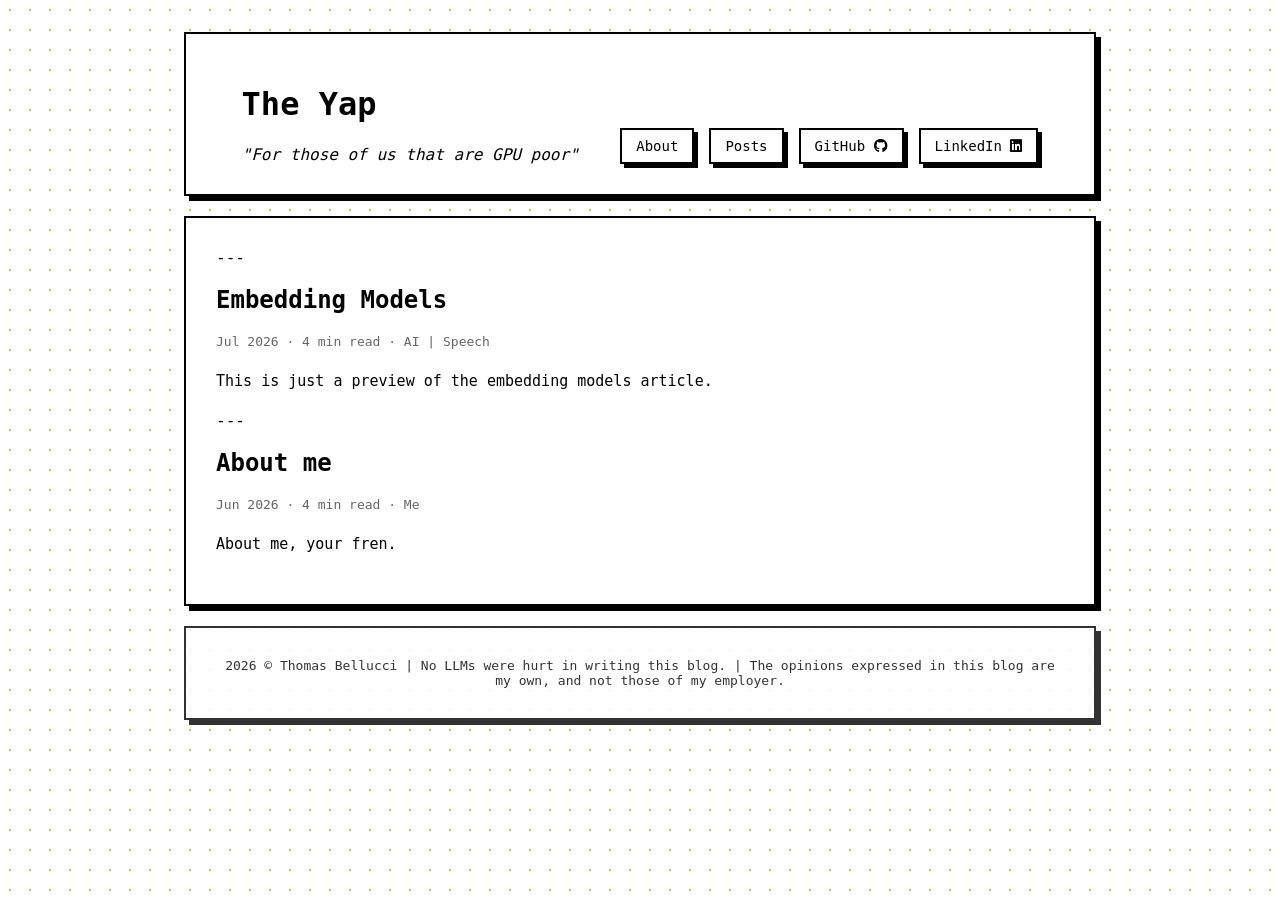
<file: output/index.html>
<!DOCTYPE html>
<html lang="en">
  <head>
    <meta charset="UTF-8">
    <meta name="viewport" content="width=device-width, initial-scale=1.0">
    <link rel="stylesheet" href="../css/style.css">
    <link rel="stylesheet" href="https://cdnjs.cloudflare.com/ajax/libs/font-awesome/6.5.0/css/all.min.css">
    <title>The Yap</title>
  </head>
  <body>
    <div class="page">

      <header class="header-card">
        <div class="header-title">
          <a href="index.html">
            <h1>The Yap</h1>
          </a>
          <i id="ragebait-title"></i>
        </div>
        <div class="header-tabs">
          <a class="header-tab" href="about.html">About</a>
          <a class="header-tab" href="index.html">Posts</a>
          <a class="header-tab" href="https://github.com/thomas097">
            GitHub <i class="fab fa-github"></i>
          </a>
          <a class="header-tab" href="https://linkedin.com/in/thomasbellucci">
            LinkedIn <i class="fab fa-linkedin"></i>
          </a>
        </div>
      </header>

      <main class="card">
        ---
<br>
<br>
<a href="embedding_models.html">
  <h2 class="post-title">Embedding Models</h2>
  <div class="post-meta">Jul 2026 · 4 min read · AI | Speech</div>
  <div class="post-preview">
    This is just a preview of the embedding models article.
  </div>
</a>
---
<br>
<br>
<a href="about.html">
  <h2 class="post-title">About me</h2>
  <div class="post-meta">Jun 2026 · 4 min read · Me</div>
  <div class="post-preview">
    About me, your fren.
  </div>
</a>
      </main>

      <footer class="card">
          2026 © Thomas Bellucci | No LLMs were hurt in writing this blog. | The opinions expressed in this blog are my own, and not those of my employer.
      </footer>

    </div>

    <script src="../js/randomize_ragebait_title.js"></script>
  </body>
</html>
</file>
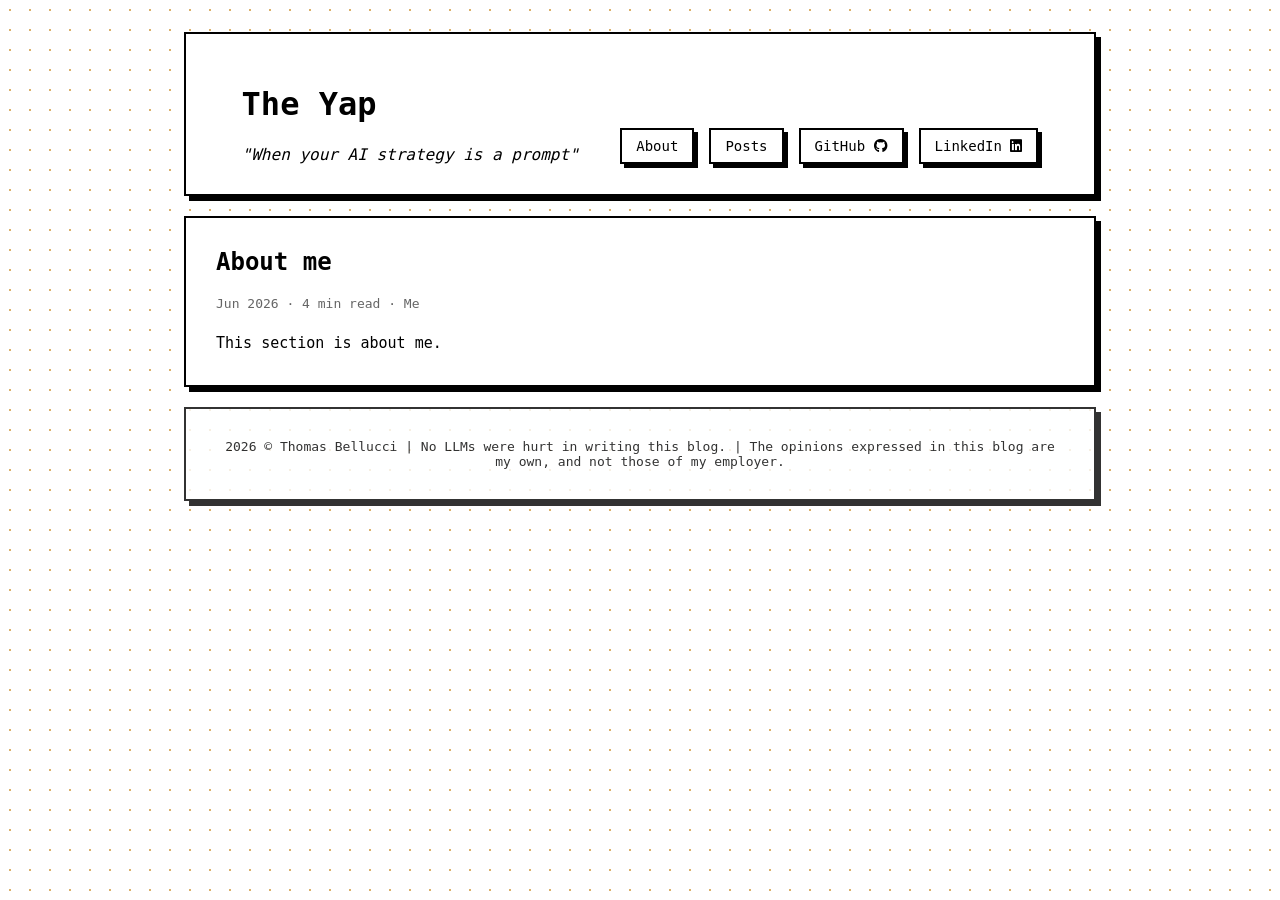
<file: output/about.html>
<!DOCTYPE html>
<html lang="en">
  <head>
    <meta charset="UTF-8">
    <meta name="viewport" content="width=device-width, initial-scale=1.0">
    <link rel="stylesheet" href="../css/style.css">
    <link rel="stylesheet" href="https://cdnjs.cloudflare.com/ajax/libs/font-awesome/6.5.0/css/all.min.css">
    <title>The Yap</title>
  </head>
  <body>
    <div class="page">

      <header class="header-card">
        <div class="header-title">
          <a href="index.html">
            <h1>The Yap</h1>
          </a>
          <i id="ragebait-title"></i>
        </div>
        <div class="header-tabs">
          <a class="header-tab" href="about.html">About</a>
          <a class="header-tab" href="index.html">Posts</a>
          <a class="header-tab" href="https://github.com/thomas097">
            GitHub <i class="fab fa-github"></i>
          </a>
          <a class="header-tab" href="https://linkedin.com/in/thomasbellucci">
            LinkedIn <i class="fab fa-linkedin"></i>
          </a>
        </div>
      </header>

      <main class="card">
        <h2 class="post-title">About me</h2>
<div class="post-meta">Jun 2026 · 4 min read · Me</div>
<div class="post-article">
  This section is about me.
</div>
      </main>

      <footer class="card">
          2026 © Thomas Bellucci | No LLMs were hurt in writing this blog. | The opinions expressed in this blog are my own, and not those of my employer.
      </footer>

    </div>

    <script src="../js/randomize_ragebait_title.js"></script>
  </body>
</html>
</file>
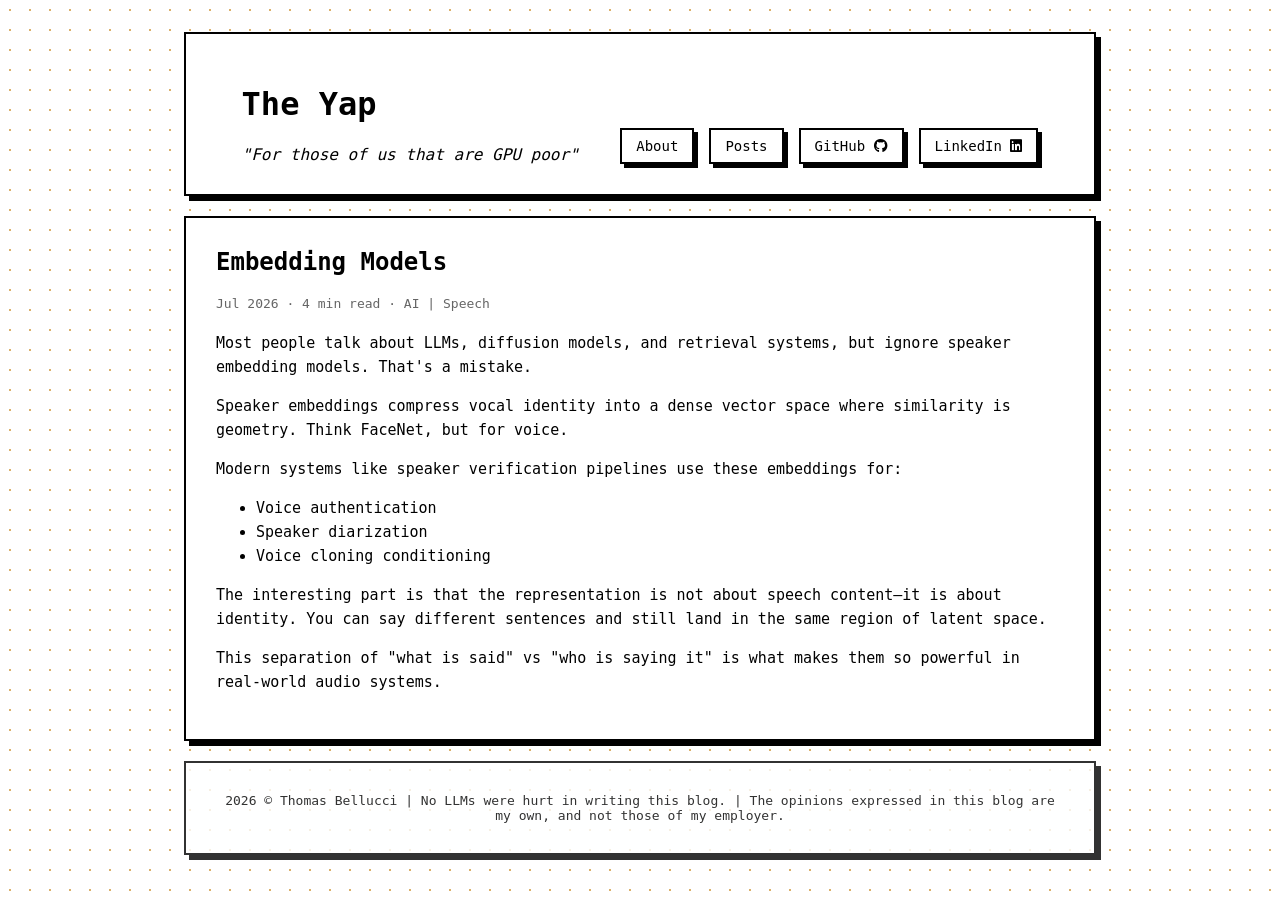
<file: output/embedding_models.html>
<!DOCTYPE html>
<html lang="en">
  <head>
    <meta charset="UTF-8">
    <meta name="viewport" content="width=device-width, initial-scale=1.0">
    <link rel="stylesheet" href="../css/style.css">
    <link rel="stylesheet" href="https://cdnjs.cloudflare.com/ajax/libs/font-awesome/6.5.0/css/all.min.css">
    <title>The Yap</title>
  </head>
  <body>
    <div class="page">

      <header class="header-card">
        <div class="header-title">
          <a href="index.html">
            <h1>The Yap</h1>
          </a>
          <i id="ragebait-title"></i>
        </div>
        <div class="header-tabs">
          <a class="header-tab" href="about.html">About</a>
          <a class="header-tab" href="index.html">Posts</a>
          <a class="header-tab" href="https://github.com/thomas097">
            GitHub <i class="fab fa-github"></i>
          </a>
          <a class="header-tab" href="https://linkedin.com/in/thomasbellucci">
            LinkedIn <i class="fab fa-linkedin"></i>
          </a>
        </div>
      </header>

      <main class="card">
        <h2 class="post-title">Embedding Models</h2>
<div class="post-meta">Jul 2026 · 4 min read · AI | Speech</div>
<div class="post-article">
  <p>
Most people talk about LLMs, diffusion models, and retrieval systems, but ignore speaker embedding models.
That's a mistake.
</p>

<p>
Speaker embeddings compress vocal identity into a dense vector space where similarity is geometry.
Think FaceNet, but for voice.
</p>

<p>
Modern systems like speaker verification pipelines use these embeddings for:
<ul>
    <li>Voice authentication</li>
    <li>Speaker diarization</li>
    <li>Voice cloning conditioning</li>
</ul>
</p>

<p>
The interesting part is that the representation is not about speech content—it is about identity.
You can say different sentences and still land in the same region of latent space.
</p>

<p>
This separation of "what is said" vs "who is saying it" is what makes them so powerful in real-world audio systems.
</p>
</div>
      </main>

      <footer class="card">
          2026 © Thomas Bellucci | No LLMs were hurt in writing this blog. | The opinions expressed in this blog are my own, and not those of my employer.
      </footer>

    </div>

    <script src="../js/randomize_ragebait_title.js"></script>
  </body>
</html>
</file>
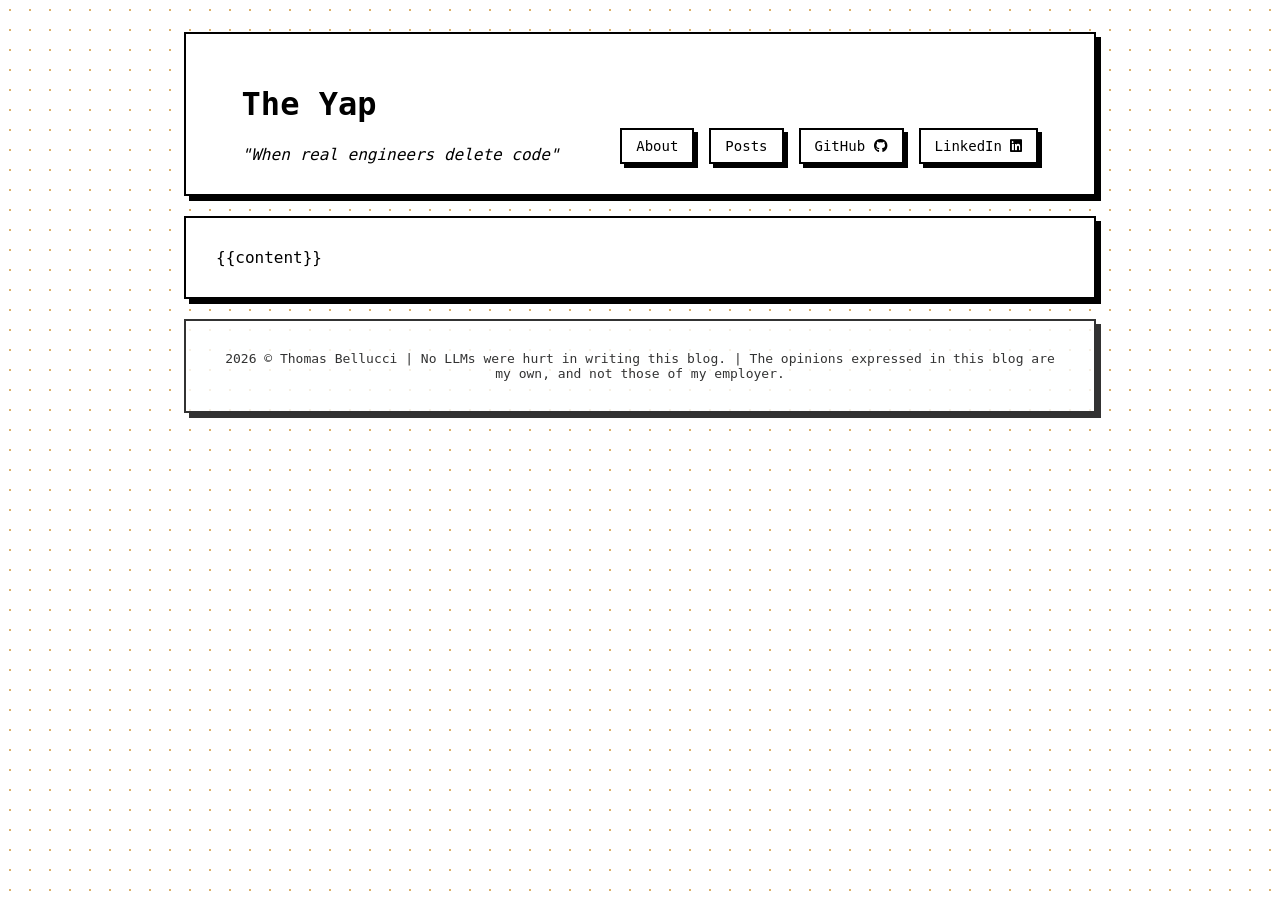
<file: templates/.main.html>
<!DOCTYPE html>
<html lang="en">
  <head>
    <meta charset="UTF-8">
    <meta name="viewport" content="width=device-width, initial-scale=1.0">
    <link rel="stylesheet" href="../css/style.css">
    <link rel="stylesheet" href="https://cdnjs.cloudflare.com/ajax/libs/font-awesome/6.5.0/css/all.min.css">
    <title>The Yap</title>
  </head>
  <body>
    <div class="page">

      <header class="header-card">
        <div class="header-title">
          <a href="index.html">
            <h1>The Yap</h1>
          </a>
          <i id="ragebait-title"></i>
        </div>
        <div class="header-tabs">
          <a class="header-tab" href="about.html">About</a>
          <a class="header-tab" href="index.html">Posts</a>
          <a class="header-tab" href="https://github.com/thomas097">
            GitHub <i class="fab fa-github"></i>
          </a>
          <a class="header-tab" href="https://linkedin.com/in/thomasbellucci">
            LinkedIn <i class="fab fa-linkedin"></i>
          </a>
        </div>
      </header>

      <main class="card">
        {{content}}
      </main>

      <footer class="card">
          2026 © Thomas Bellucci | No LLMs were hurt in writing this blog. | The opinions expressed in this blog are my own, and not those of my employer.
      </footer>

    </div>

    <script src="../js/randomize_ragebait_title.js"></script>
  </body>
</html>
</file>
<file: css/style.css>
body {
  min-height: 100vh;
  margin: 0;
  background-color: white;
  background-image: radial-gradient(circle, #DBB069 1.5px, transparent 1.5px);
  background-size: 20px 20px;

  display: flex;
  justify-content: center;
  font-family: "Fira Sans", monospace;
}

.page {
  width: min(57em, 90vw);
  margin: 32px 0;
  display: flex;
  flex-direction: column;
  gap: 20px;
}

.card {
  background: white;
  padding: 30px;
  box-shadow: 5px 5px 0px black;
  border: 2px solid black;
}


.title h1 {
  margin: 0;
  font-size: 42px;
  letter-spacing: -1px;
}

.title p {
  margin: 5px 0 0;
  font-size: 16px;
  opacity: 0.7;
}

a,
a:visited,
a:hover,
a:active {
  color: inherit;
  text-decoration: none;
}

/* Header */
.header-card {
  background: white;
  padding: 30px;
  box-shadow: 5px 5px 0px black;
  border: 2px solid black;

  display: flex;
  gap: 15px;
  flex-wrap: wrap;
}

.header-title {
  margin: auto auto auto 2vw;
}

.header-tabs {
  display: flex;
  gap: 15px;
  margin: auto 2vw 0 auto;
  flex-wrap: wrap;
}

.header-tab {
  padding: 8px 14px;
  border: 2px solid black;
  background: white;
  cursor: pointer;
  box-shadow: 4px 4px 0 black;
  font-size: 14px;
}

.header-tab:hover {
  transform: translate(-1px, -1px);
}

/* Post */
.post-title {
  font-size: 24px;
  margin-top: 0;
}

.post-meta {
  font-size: 13px;
  opacity: 0.6;
  margin-bottom: 20px;
}

.post-article {
  line-height: 1.6;
  font-size: 15px;
}

.post-preview {
  line-height: 1.6;
  font-size: 15px;
  margin-bottom: 2vh;
}

/* Footer */
footer {
  font-size: 13px;
  text-align: center;
  opacity: 0.8;
}
</file>
